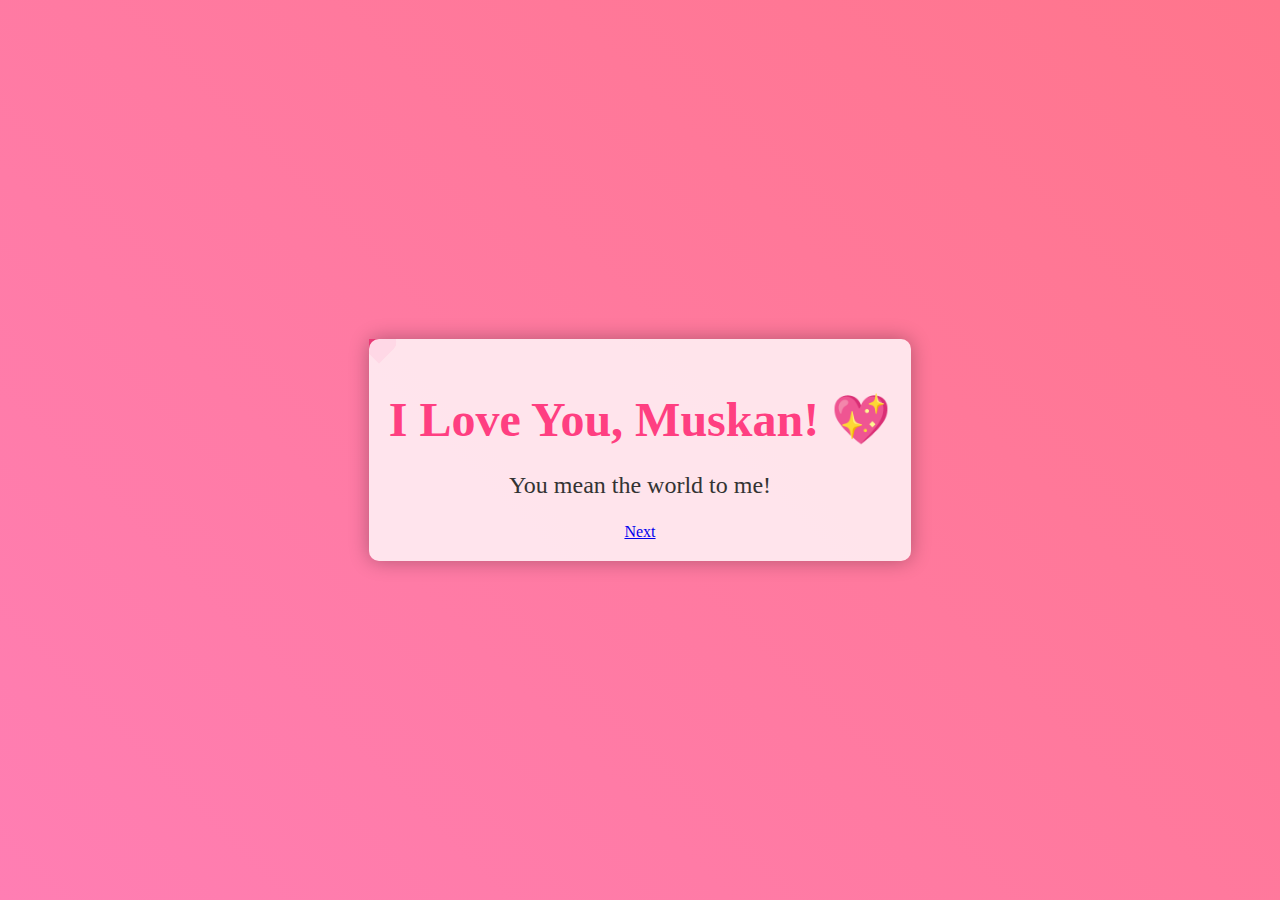
<file: iloveyou.html>
<!DOCTYPE html>
<html lang="en">
<head>
    <meta charset="UTF-8">
    <meta name="viewport" content="width=device-width, initial-scale=1.0">
    <title>I Love You, Muskan!</title>
    <link rel="stylesheet" href="style.css">
</head>
<body>
    <div class="love-container">
        <div class="hearts">
            <div class="heart"></div>
            <div class="heart"></div>
            <div class="heart"></div>
            <div class="heart"></div>
            <div class="heart"></div>
        </div>
        <div class="love-message">
            <h1>I Love You, Muskan! 💖</h1>
            <p>You mean the world to me!</p>
            <a href="quotes.html" class="next-button">Next</a>
        </div>
    </div>
</body>
</html>
</file>
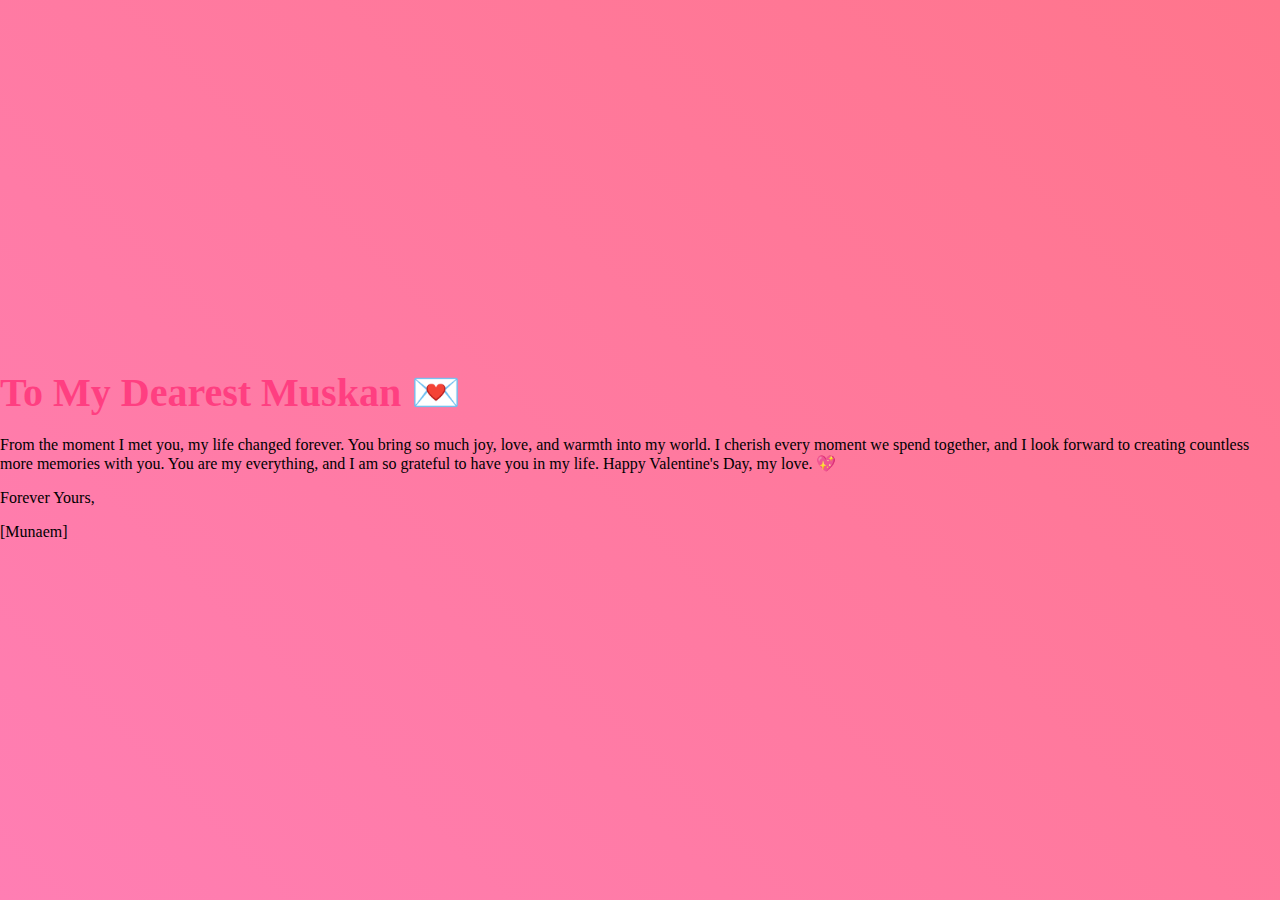
<file: message.html>
<!DOCTYPE html>
<html lang="en">
<head>
    <meta charset="UTF-8">
    <meta name="viewport" content="width=device-width, initial-scale=1.0">
    <title>A Message for Muskan</title>
    <link rel="stylesheet" href="style.css">
</head>
<body>
    <div class="message-container">
        <div class="personal-message">
            <h1>To My Dearest Muskan 💌</h1>
            <p>
                From the moment I met you, my life changed forever. You bring so much joy, love, and warmth into my world. 
                I cherish every moment we spend together, and I look forward to creating countless more memories with you. 
                You are my everything, and I am so grateful to have you in my life. 
                Happy Valentine's Day, my love. 💖
            </p>
            <p>Forever Yours,</p>
            <p>[Munaem]</p>
        </div>
    </div>
</body>
</html>
</file>
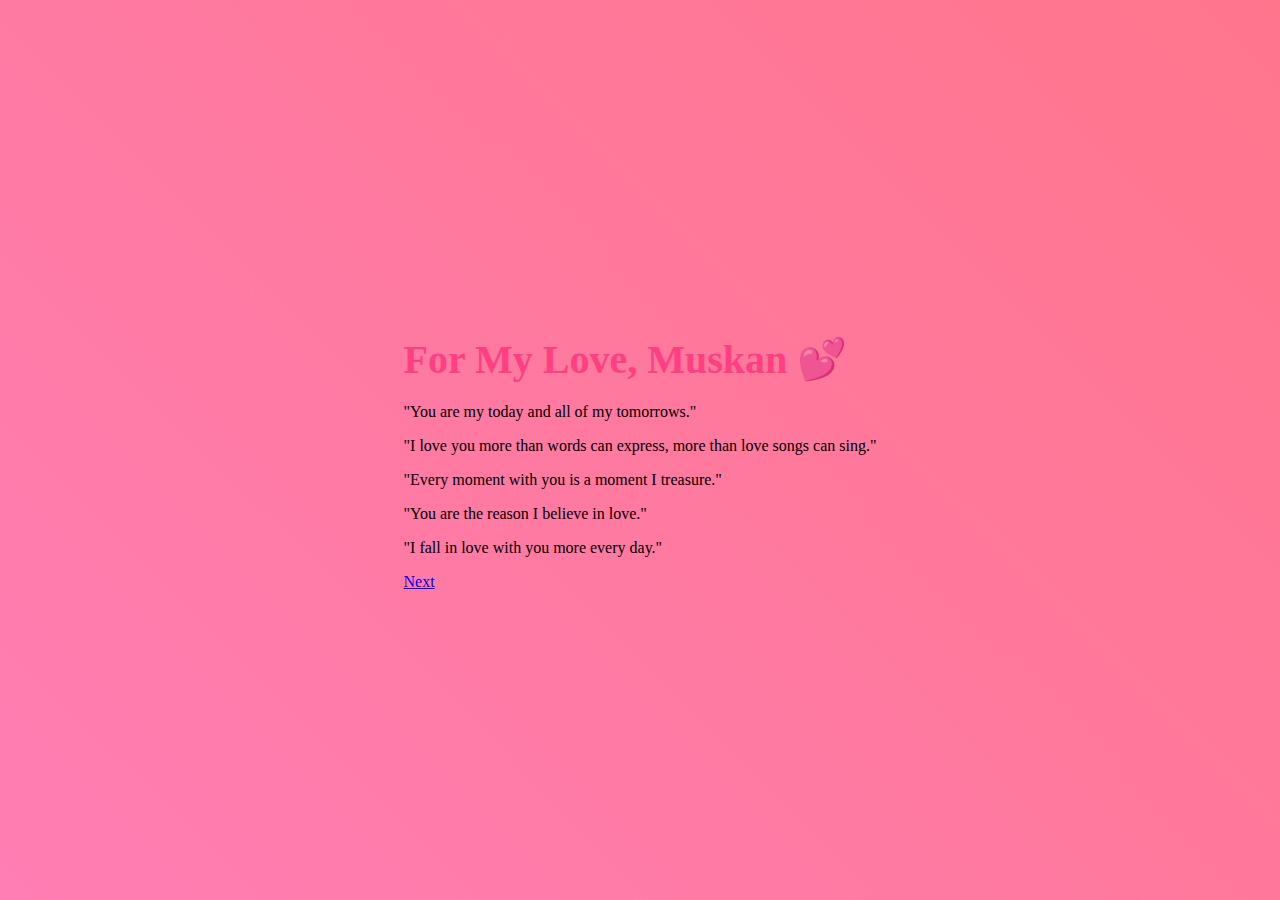
<file: quotes.html>
<!DOCTYPE html>
<html lang="en">
<head>
    <meta charset="UTF-8">
    <meta name="viewport" content="width=device-width, initial-scale=1.0">
    <title>For My Love, Muskan</title>
    <link rel="stylesheet" href="style.css">
</head>
<body>
    <div class="quotes-container">
        <div class="quotes">
            <h1>For My Love, Muskan 💕</h1>
            <div class="quote">
                <p>"You are my today and all of my tomorrows."</p>
            </div>
            <div class="quote">
                <p>"I love you more than words can express, more than love songs can sing."</p>
            </div>
            <div class="quote">
                <p>"Every moment with you is a moment I treasure."</p>
            </div>
            <div class="quote">
                <p>"You are the reason I believe in love."</p>
            </div>
            <div class="quote">
                <p>"I fall in love with you more every day."</p>
            </div>
            <a href="message.html" class="next-button">Next</a>
        </div>
    </div>
</body>
</html>
</file>
<file: style.css>
/* General Styles */
body {
    margin: 0;
    padding: 0;
    height: 100vh;
    display: flex;
    justify-content: center;
    align-items: center;
    background: linear-gradient(45deg, #ff7eb3, #ff758c);
    overflow: hidden;
    font-family: 'Great Vibes', cursive;
}

.container, .love-container {
    position: relative;
    text-align: center;
}

/* First Page Styles */
.flower {
    position: absolute;
    top: -50px;
    left: 50%;
    transform: translateX(-50%);
    width: 100px;
    height: 100px;
    background: url('flower.png') no-repeat center center/cover;
    animation: float 3s infinite ease-in-out;
}

@keyframes float {
    0%, 100% {
        transform: translate(-50%, 0);
    }
    50% {
        transform: translate(-50%, -20px);
    }
}

.photo-frame {
    width: 200px;
    height: 200px;
    border: 10px solid #fff;
    border-radius: 50%;
    overflow: hidden;
    box-shadow: 0 0 20px rgba(0, 0, 0, 0.3);
    margin: 0 auto 20px;
}

.photo {
    width: 100%;
    height: 100%;
    object-fit: cover;
}

.message {
    background: rgba(255, 255, 255, 0.8);
    padding: 20px;
    border-radius: 10px;
    box-shadow: 0 0 20px rgba(0, 0, 0, 0.3);
}

h1 {
    font-size: 2.5rem;
    color: #ff3f81;
    margin-bottom: 20px;
}

button {
    padding: 10px 20px;
    font-size: 1.2rem;
    border: none;
    border-radius: 5px;
    cursor: pointer;
    margin: 0 10px;
    transition: transform 0.3s ease;
}

#yesButton {
    background: #ff3f81;
    color: #fff;
}

#noButton {
    background: #ccc;
    color: #000;
}

button:hover {
    transform: scale(1.1);
}

/* Second Page Styles */
.love-container {
    position: relative;
    text-align: center;
}

.hearts {
    position: absolute;
    top: 0;
    left: 0;
    width: 100%;
    height: 100%;
    overflow: hidden;
}

.heart {
    position: absolute;
    width: 20px;
    height: 20px;
    background: #ff3f81;
    transform: rotate(-45deg);
    animation: float-heart 5s infinite ease-in-out;
}

.heart::before,
.heart::after {
    content: '';
    position: absolute;
    width: 20px;
    height: 20px;
    background: #ff3f81;
    border-radius: 50%;
}

.heart::before {
    top: -10px;
    left: 0;
}

.heart::after {
    top: 0;
    left: 10px;
}

@keyframes float-heart {
    0% {
        transform: translateY(0) rotate(-45deg);
        opacity: 1;
    }
    100% {
        transform: translateY(-100vh) rotate(-45deg);
        opacity: 0;
    }
}

.love-message {
    position: relative;
    z-index: 1;
    background: rgba(255, 255, 255, 0.8);
    padding: 20px;
    border-radius: 10px;
    box-shadow: 0 0 20px rgba(0, 0, 0, 0.3);
}

.love-message h1 {
    font-size: 3rem;
    color: #ff3f81;
    margin-bottom: 10px;
}

.love-message p {
    font-size: 1.5rem;
    color: #333;
}
</file>
